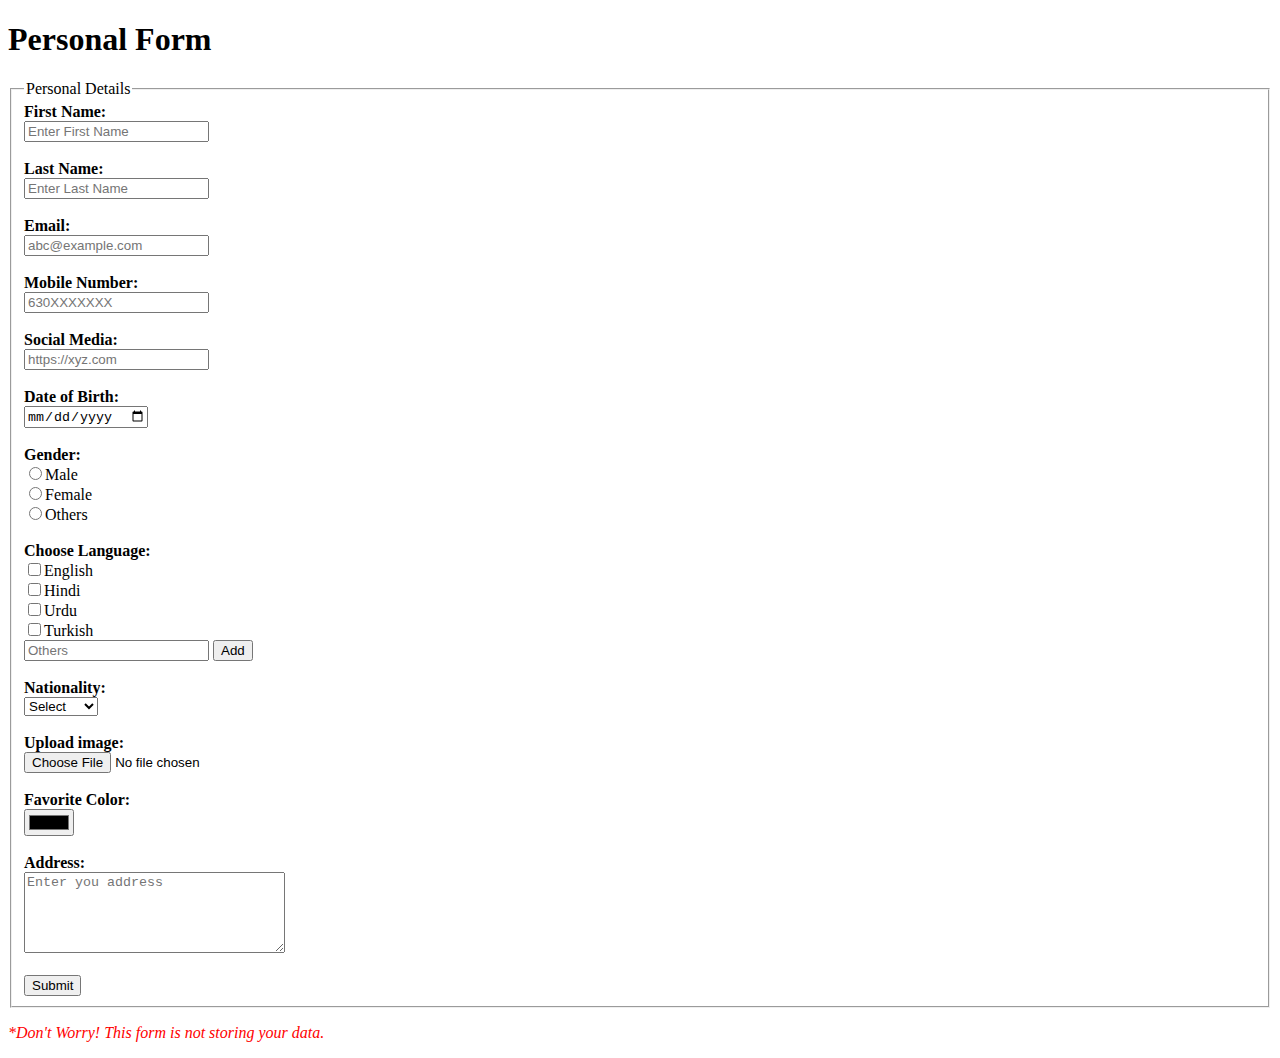
<file: Simple-Form/index.html>
<!DOCTYPE html>
<html lang="en">

<head>
    <meta charset="UTF-8">
    <meta http-equiv="X-UA-Compatible" content="IE=edge">
    <meta name="viewport" content="width=device-width, initial-scale=1.0">
    <title>Simple Form</title>
</head>

<body>
    <h1>Personal Form</h1>
    <form>
        <fieldset>
            <legend>Personal Details</legend>

            <label for=""><b>First Name:</b></label><br>
            <input type="text" placeholder="Enter First Name" required><br>

            <br><label for=""><b>Last Name:</b></label><br>
            <input type="text" placeholder="Enter Last Name" required><br>

            <br><label for=""><b>Email:</b></label><br>
            <input type="email" placeholder="abc@example.com" required><br>

            <br><label for=""><b>Mobile Number:</b></label><br>
            <input type="tel" placeholder="630XXXXXXX" required><br>

            <br><label for=""><b>Social Media:</b></label><br>
            <input type="url" placeholder="https://xyz.com" required><br>

            <br><label for=""><b>Date of Birth:</b></label><br>
            <input type="date" required><br>

            <br><label for=""><b>Gender:</b></label><br>
            <input type="radio" required>Male<br>
            <input type="radio" required>Female<br>
            <input type="radio" required>Others<br>

            <br><label for=""><b>Choose Language:</b></label><br>
            <input type="checkbox">English<br>
            <input type="checkbox">Hindi<br>
            <input type="checkbox">Urdu<br>
            <input type="checkbox">Turkish<br>
            <input type="text" placeholder="Others">
            <button>Add</button><br>

            <br><label for=""><b>Nationality:</b></label><br>
            <form>
                <select>
                    <option value="select">Select</option>
                    <option value="china">China</option>
                    <option value="india">India</option>
                    <option value="japan">Japan</option>
                    <option value="pakistan">Pakistan</option>
                    <option value="turkey">Turkey</option>
                    <option value="usa">USA</option>
                    <option value="others">Others</option>
                </select>
            </form><br>

            <br>
            <form>
                <label><b>Upload image:</b></label><br>
                <input type="file">
            </form>

            <br><label><b>Favorite Color:</b></label><br>
            <input type="color" value="#f6f82" required><br>

            <br><label for=""><b>Address:</b></label><br>
            <textarea cols="30" rows="5" placeholder="Enter you address" required></textarea><br>

            <br><button type="submit">Submit</button>
        </fieldset>
    </form>
    <p style="color: red"><i>*Don't Worry! This form is not storing your data. </i></p>
</body>

</html>
</file>
